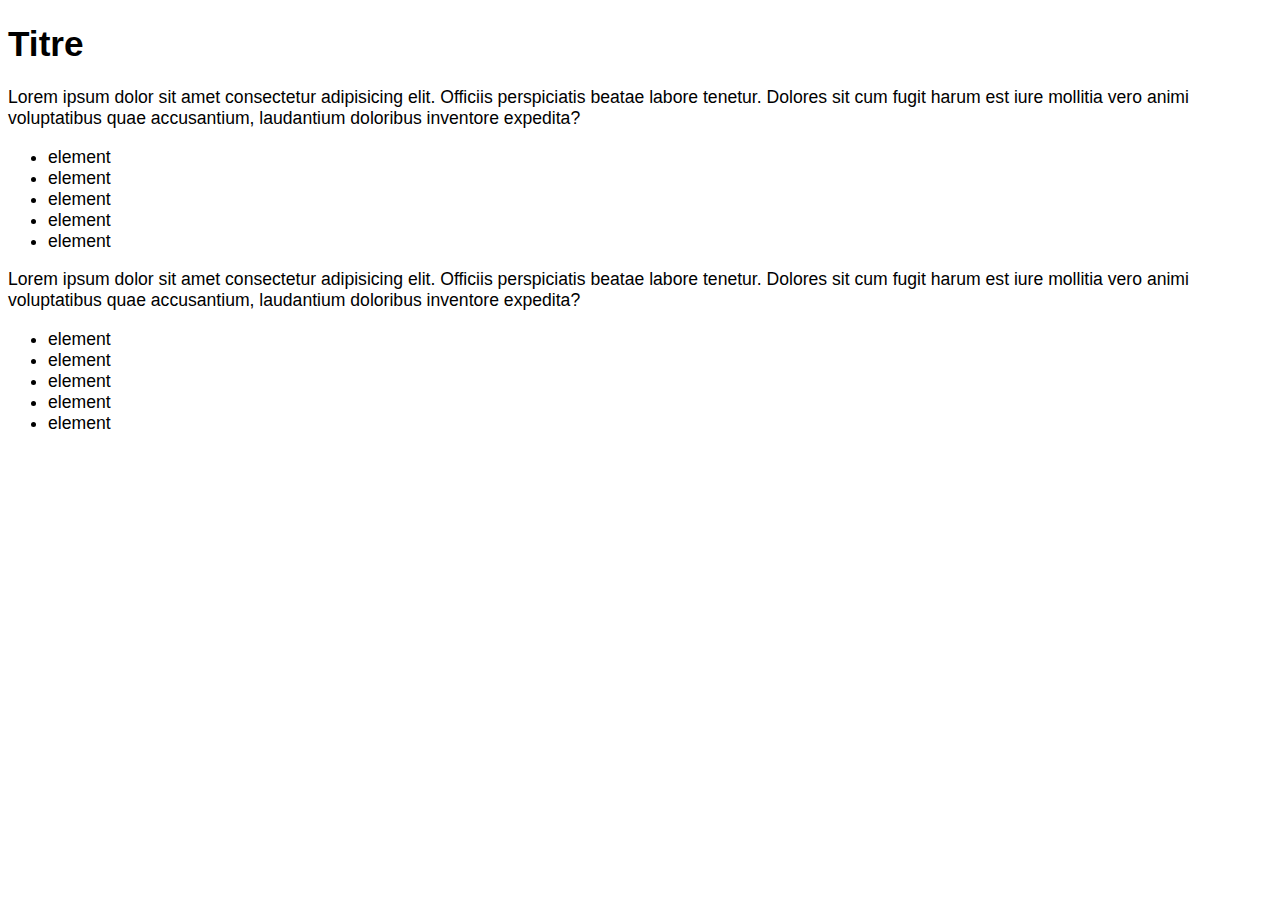
<file: rappelshtml.html>
<!DOCTYPE html>
<html lang="en">
<head>
    <meta charset="UTF-8">
    <meta name="viewport" content="width=device-width, initial-scale=1.0">
    <title>Document</title>
    <link rel="stylesheet" href="./css/rappelscss.css" />
    <style>
        /* du CSS en page */
    </style>
</head>
<body>
    <!--
        on a appliqué dans le CSS les police suivantes à body :
        font-family: Arial, Helvetica, sans-serif;
    -->
    <h1>Titre</h1>
    <!-- 
        comme on n'a pas précisé une police particulière 
        pour H1, il applique celle imposée à body 
        font-family: Arial, Helvetica, sans-serif; 
    -->
    <article> 
        <!-- 
            x sélécteurs css possibles quelques exemples,  : 
                article{}           => impacte tous les articles où qu'ils soient placés dans la page
                body article{}      => impacte tous les articles où qu'ils soient placés dans l'élément body
                body > article{}    => impacte tous les articles qui sont des enfants directs de body
                ...
        -->
        <p>
            Lorem ipsum dolor sit amet consectetur adipisicing elit. Officiis perspiciatis beatae labore tenetur. Dolores sit cum fugit harum est iure mollitia vero animi voluptatibus quae accusantium, laudantium doloribus inventore expedita?
        </p>
        <ul>
            <li>element</li>
            <li>element</li>
            <li>element</li>
            <li>element</li>
            <li>element</li>
        </ul>
    </article>
    <section>
        <article>
            <!-- 
                x sélécteurs css possibles quelques exemples,  : 
                    article{}                       => impacte tous les articles où qu'ils soient placés dans la page
                    body article{}                  => impacte tous les articles où qu'ils soient placés dans l'élément body
                    body section article{}          => impacte tous les articles où qu'ils soient placés dans un élément section 
                                                        si cet élément section est enfant direct ou non de l'élément body, 
                    body > section > article{}      => impacte tous les articles qui sont des enfants directs de section enfant direct de body
                    ...
            -->
            <p>
                Lorem ipsum dolor sit amet consectetur adipisicing elit. Officiis perspiciatis beatae labore tenetur. Dolores sit cum fugit harum est iure mollitia vero animi voluptatibus quae accusantium, laudantium doloribus inventore expedita?
            </p>
            <ul>
                <li>element</li>
                <li>element</li>
                <li>element</li>
                <li>element</li>
                <li>element</li>
            </ul>
        </article>
        <section>
            <article> 
               
            </article>
        </section>
    </section>
</body>
</html>
</file>
<file: css/rappelscss.css>
/*
CSS => Cascading Style Sheet => feuille de style en cascade

feuile de style => des propriétés changeants l'apparence et le comportement a certains évènements des élémént html d'une page

En cascade => les éléments ayant des propriétés ajoutées par le css, 
    si ils contiennent des éléments enfants, 
    ces éléments enfants héritent de ces propriétés.
    Pour changer la valeur de cet héritage, 
    il faut alors spécifier des propriétés CSS aux éléments enfants.

Pour appliquer des propriétés CSS à un élément, il faut utiliser des sélecteurs.

Trois types de sélécteurs : 
    - balise    exemple selecteur pour l'élément body => body{}
    - classe    exemple selecteur pour un élément ayant la classe exemple => .exemple{}
    - id        exemple selecteur pour un élément ayant l'id exemple => #exemple{}

    il est possible, pour cibler précisément certains éléments ou ensemble d'éléments, de combiner les sélécteurs

    exemple tous les articles présents dans l'élément body => body article{}
        ici, que l'article soit un enfant direct de body, 
        ou placé dans d'autres éléments présents dans body, 
        il sera impacté par le style CSS
    
    exemple tous les articles avec la classe exemple => article.exemple{}
        ici, la classe .exemple est collée à la suite d'article, 
        ce qui implique que seuls les articles ayant dans leurs 
        classe la classe exemple seront impactés par le CSS
    
    exemple tous les articles contenant des éléments avec la classe exemple => article .exemple{}
        ici, la classe .exemple n'est pas collée à la suite d'article, 
        ce qui implique que seuls les articles ayant en enfant, direct ou non, 
        un élément possédant classe exemple, ces éléménts seront impactés par 
        le CSS et non l'article
*/

/*
les navigateurs possèdent une feuille de style par défaut, 
user agent stylesheet
dès qu'une propriété CSS est définie, on surcharge le user agent
*/

/*
il est possible de surcharger le user agent directement en début de fichier, à l'aide du sélecteur :root{}
les propriétés écrites à l'intérieur surcharge directement le user agent donc tous les éléments de la page 
via l'héritage
*/

:root{
    font-size: 1.1rem;
    /* 
    ici, le user agent propose la taille des police à 1rem, 
    nous la surchargeons à 1.1 rem (+10%) dès le :root, 
    et cela impactera tous les éléments de la page par héritage 
    */
}

/* exemple de cascade avec la police de caractère appliquée à body */

body{ /* le séléteur va impacter body et tous ses descendants */
    font-family: Arial, Helvetica, sans-serif;
    /* 
    la police de caractère des éléments placés dans body appliqueront maintenant :  
        - arial si la police est installée sur l'appareil qui se connecte au site
        - si arial n'est pas installé, c'est helvética qui est utilisée 
            si elle est installée sur l'appareil qui se connecte au site
        - si helvética n'est pas installé, on utilise la première police "sans-serif" 
            (sans empatement) installée sur l'appareil qui se connecte au site
    */
}

ul{
    font-family: Verdana, Geneva, Tahoma, sans-serif;
    /*
    normalement, ul utilise la police de 
    caractère imposée par body, en héritage, 
    mais ici on lui indique d'utiliser une autre combinaison de police
    */
}
</file>
